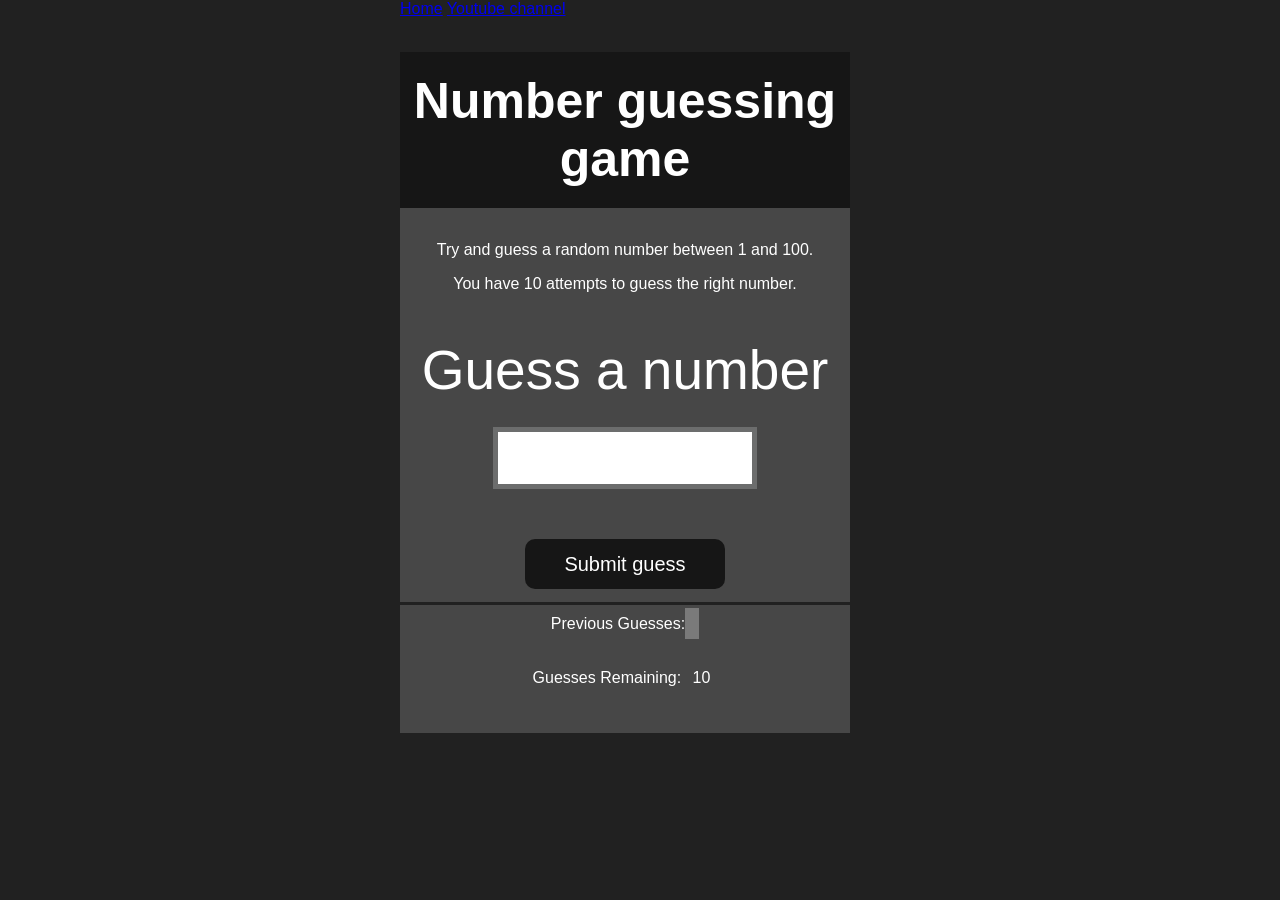
<file: 07_projects/04_project/index.html>
<!DOCTYPE html>
<html lang="en">
<head>
    <meta charset="UTF-8">
    <meta name="viewport" content="width=device-width, initial-scale=1.0">
    <meta http-equiv="X-UA-Compatible" content="ie=edge">
    <title>Number Guessing Game</title>
    <link rel="stylesheet" href="style.css">
    <link rel="stylesheet" href="style.css">
</head>
<body style="background-color:#212121; color:#fff;">
  <nav>
    <a href="/" aria-current="page">Home</a>
    <a target="_blank" href="https://www.youtube.com/@chaiaurcode"
      >Youtube channel</a
    >
  </nav>
    
    <div id="wrapper">
      <h1>Number guessing game</h1>
    <p>Try and guess a random number between 1 and 100.</p>
    <p>You have 10 attempts to guess the right number.</p>
    </br>
        <form class="form">
            <label2 for="guessField" id="guess">Guess a number</label>
            <input type="text" id="guessField" class="guessField">
            <input type="submit" id="subt" value="Submit guess" class="guessSubmit">
        </form>

        <div class="resultParas">
            <p >Previous Guesses: <span class="guesses"></span></p>
            <p >Guesses Remaining: <span class="lastResult">10</span></p>
            <p class="lowOrHi"></p>
        </div>
    </div>
    <script src="script.js"></script>
</body>
</html>
</file>
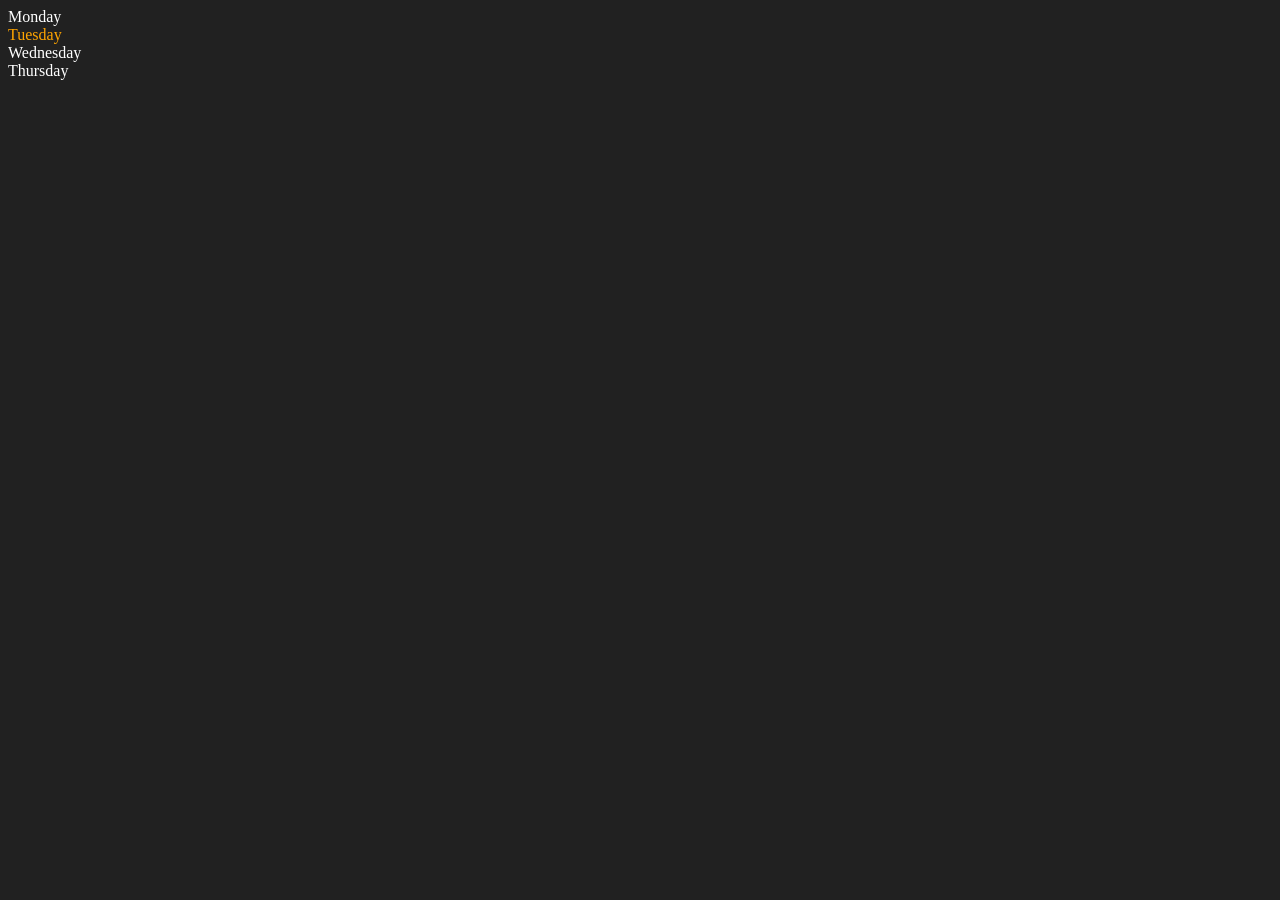
<file: 06_DOM/01_one.html>
<!DOCTYPE html>
<html lang="en">
<head>
    <meta charset="UTF-8">
    <meta http-equiv="X-UA-Compatible" content="IE=edge">
    <meta name="viewport" content="width=device-width, initial-scale=1.0">
    <title>DOM | Chai aur code</title>
</head>
<body style="background-color: #212121; color: #fff;">
    <div class="parent">
        <!-- this is a comment -->
        <div class="day">Monday</div>
        <div class="day">Tuesday</div>
        <div class="day">Wednesday</div>
        <div class="day">Thursday</div>
    </div>
</body>
<script>
    const parent = document.querySelector('.parent')
    // console.log(parent);
    // console.log(parent.children);
    // console.log(parent.children[1].innerHTML);

    // for (let i = 0; i < parent.children.length; i++) {
    //      console.log(parent.children[i].innerHTML);
        
    // }
    parent.children[1].style.color = "orange"
    // console.log(parent.firstElementChild);
    // console.log(parent.lastElementChild);

    const dayOne = document.querySelector('.day')
    // console.log(dayOne);
    // console.log(dayOne.parentElement);
    // console.log(dayOne.nextElementSibling);

    console.log("NODES: ", parent.childNodes);
</script>
</html>
</file>
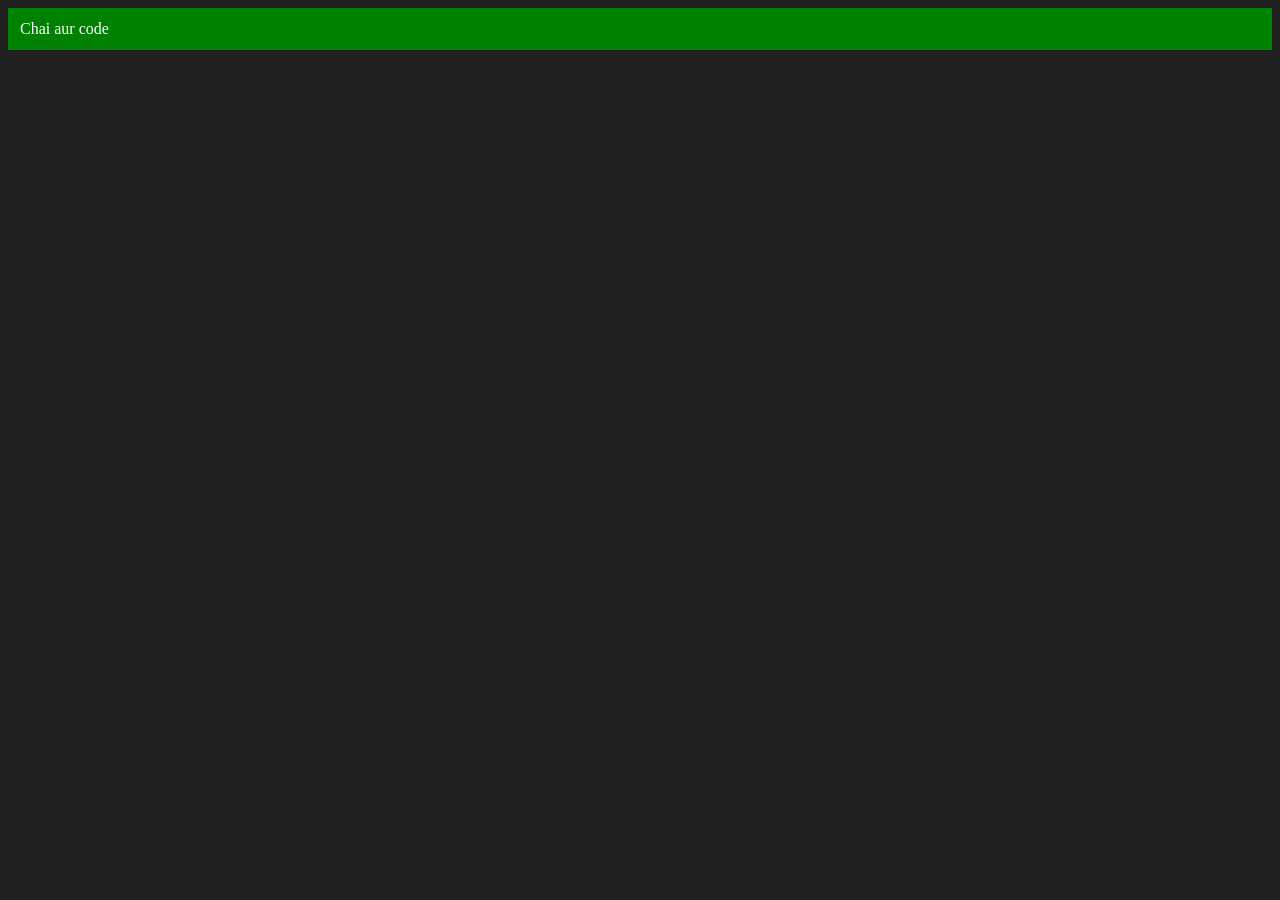
<file: 06_DOM/02_two.html>
<!DOCTYPE html>
<html lang="en">
<head>
    <meta charset="UTF-8">
    <meta http-equiv="X-UA-Compatible" content="IE=edge">
    <meta name="viewport" content="width=device-width, initial-scale=1.0">
    <title>Chai aur code </title>
</head>
<body style="background-color: #212121; color: #fff;">
    
</body>
<script>
    const div = document.createElement('div')
    console.log(div);
    div.className = "main"
    div.id = Math.round(Math.random() * 10 + 1)
    div.setAttribute("title", "generated title")
    div.style.backgroundColor = "green"
    div.style.padding = "12px"
    // div.innerText = "Chai aur code"
    const addText = document.createTextNode("Chai aur code")
    div.appendChild(addText)

    document.body.appendChild(div)
</script>
</html>
</file>
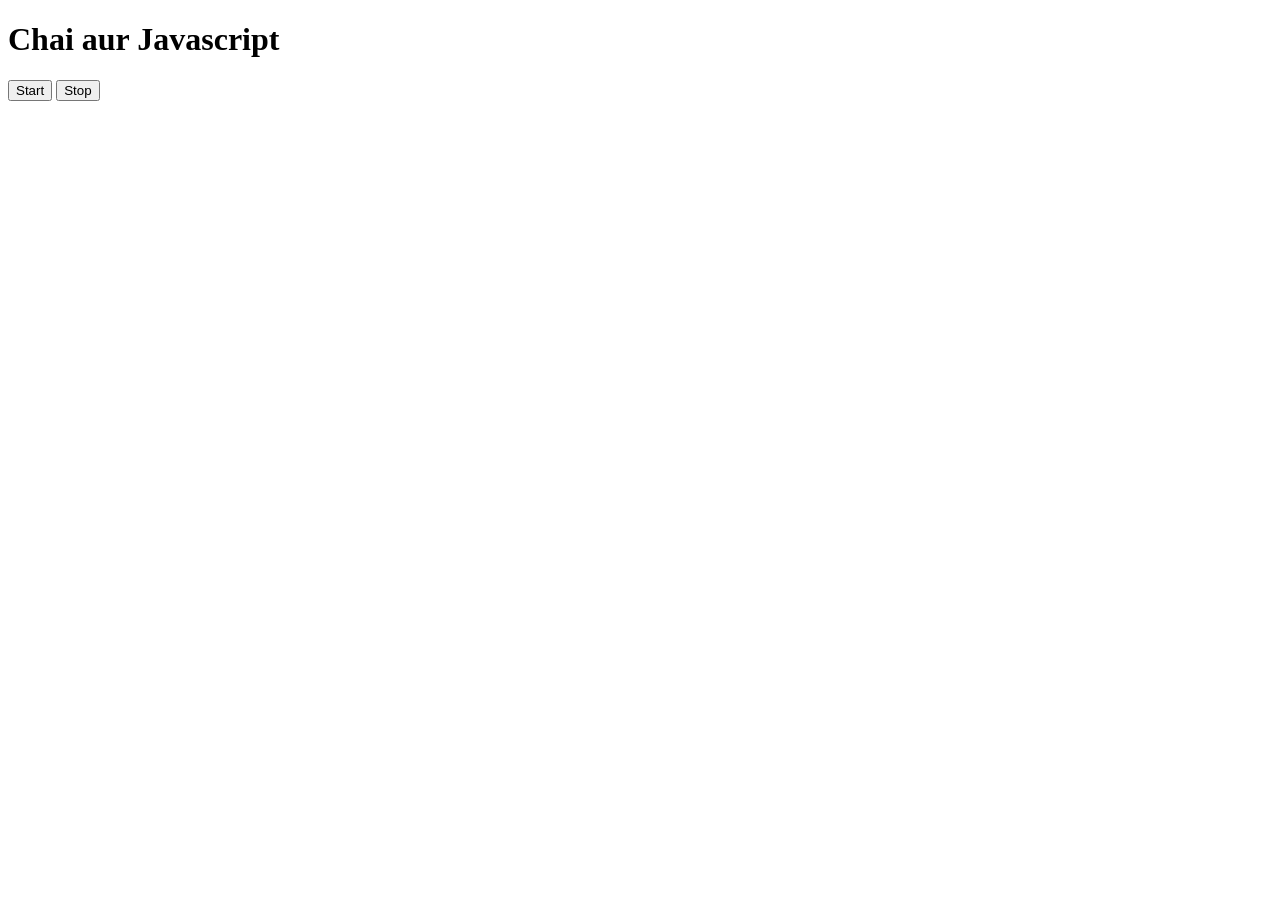
<file: 08_event/03_three.html>
<!DOCTYPE html>
<html lang="en">
<head>
    <meta charset="UTF-8">
    <meta name="viewport" content="width=device-width, initial-scale=1.0">
    <title>Document</title>
</head>
<body>
    <h1>Chai aur Javascript</h1>
    <button id="start">Start</button>
    <button id="stop">Stop</button>
</body>
<script>
    const sayDate = function(str){
        console.log(str, Date.now());
    }

    const intervalId = setInterval(sayDate, 1000, "hi")

    clearInterval(intervalId)
</script>
</html>
</file>
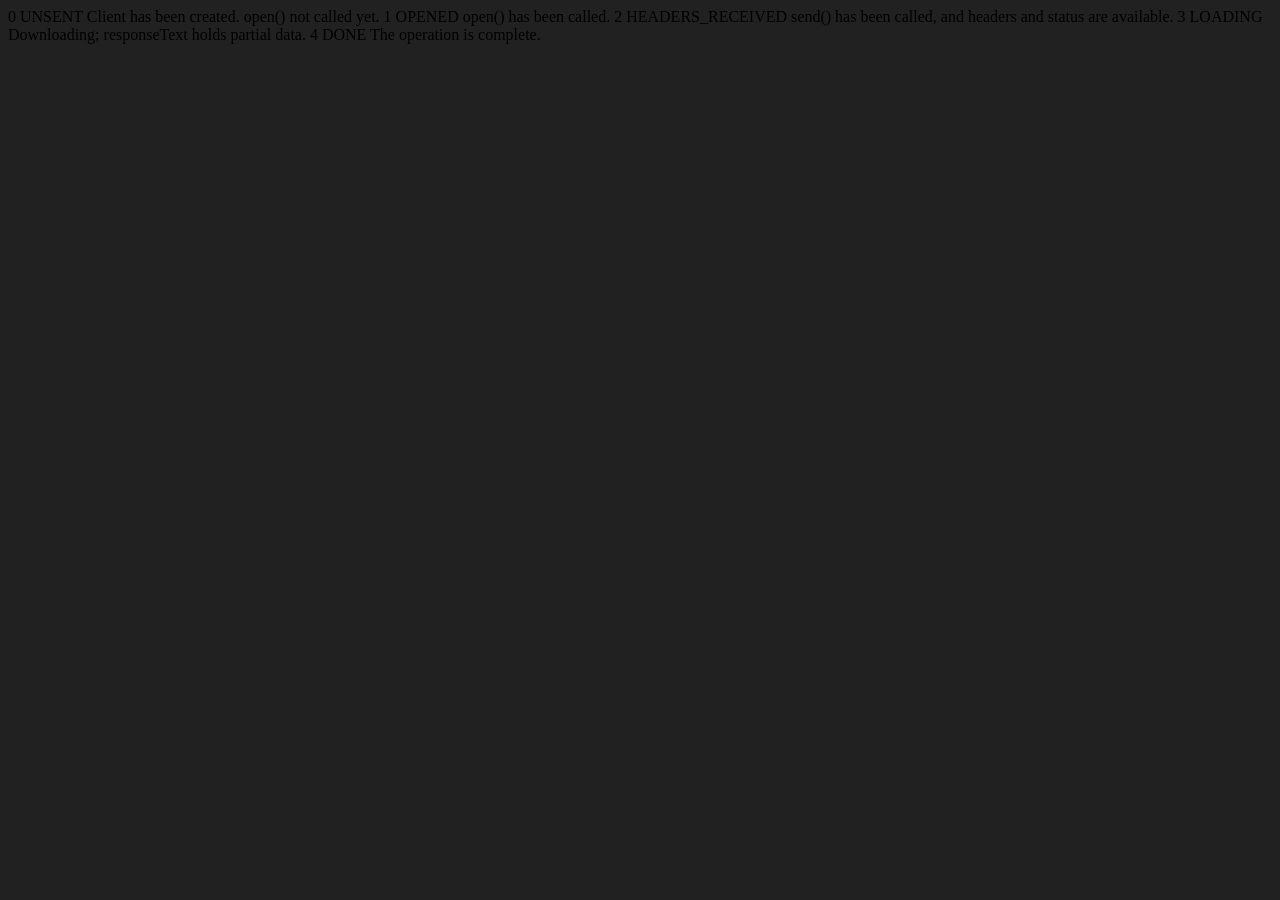
<file: 09_advance_one/api-request.html>
<!DOCTYPE html>
<html lang="en">
<head>
    <meta charset="UTF-8">
    <meta name="viewport" content="width=device-width, initial-scale=1.0">
    <title>Document</title>
</head>
<body style="background-color: #212121;">
    0	UNSENT	Client has been created. open() not called yet.
1	OPENED	open() has been called.
2	HEADERS_RECEIVED	send() has been called, and headers and status are available.
3	LOADING	Downloading; responseText holds partial data.
4	DONE	The operation is complete.
</body>
<script>
    const requestUrl = 'https://api.github.com/users/hiteshchoudhary'
    const xhr = new XMLHttpRequest();
    xhr.open('GET', requestUrl)
    xhr.onreadystatechange = function(){
        console.log(xhr.readyState);
        if (xhr.readyState === 4) {
            const data = JSON.parse(this.responseText)
            console.log(typeof data);
            console.log(data.followers);
        }
    }
    xhr.send();
</script>
</html>
</file>
<file: 07_projects/04_project/style.css>
html {
    font-family: sans-serif;
  }
  
  body {
    width: 300px;
    max-width: 750px;
    min-width: 480px;
    margin: 0 auto;
    background-color: #212121;
  }
  
  .lastResult {
    color: white;
    padding: 7px;
  }
  
  .guesses {
    color: white;
    padding: 7px;
  }
  
  button {
    background-color: #141414;
    color: #fff;
    width: 250px;
    height: 50px;
    border-radius: 25px;
    font-size: 30px;
    border-style: none;
    margin-top: 30px;
    /* margin-left: 50px; */
  }
  
  #subt {
    background-color: #161616;
    color: #ffffff;
    width: 200px;
    height: 50px;
    border-radius: 10px;
    font-size: 20px;
    border-style: none;
    margin-top: 50px;
    /* margin-left: 75px; */
  }
  
  #guessField {
    color: #000;
    width: 250px;
    height: 50px;
    font-size: 30px;
    border-style: none;
    margin-top: 25px;
  
    /* margin-left: 50px; */
    border: 5px solid #6c6d6d;
    text-align: center;
  }
  
  #guess {
    font-size: 55px;
    /* margin-left: 90px; */
    margin-top: 120px;
    color: #fff;
  }
  
  .guesses {
    background-color: #7a7a7a;
  }
  
  #wrapper {
    box-sizing: border-box;
    text-align: center;
    width: 450px;
    height: 550px;
    background-color: #474747;
    color: #fff;
    font-size: 25px;
    
  }
  
  h1 {
    background-color: #161616;
    padding: 20px 10px;
    color: #fff;
    text-align: center;
  }
  
  p {
    font-size: 16px;
    text-align: center;
  }
  .resultParas {
     background: #474747;
  }
  .resultParas p{
    padding: 10px 10px;
  }
</file>
